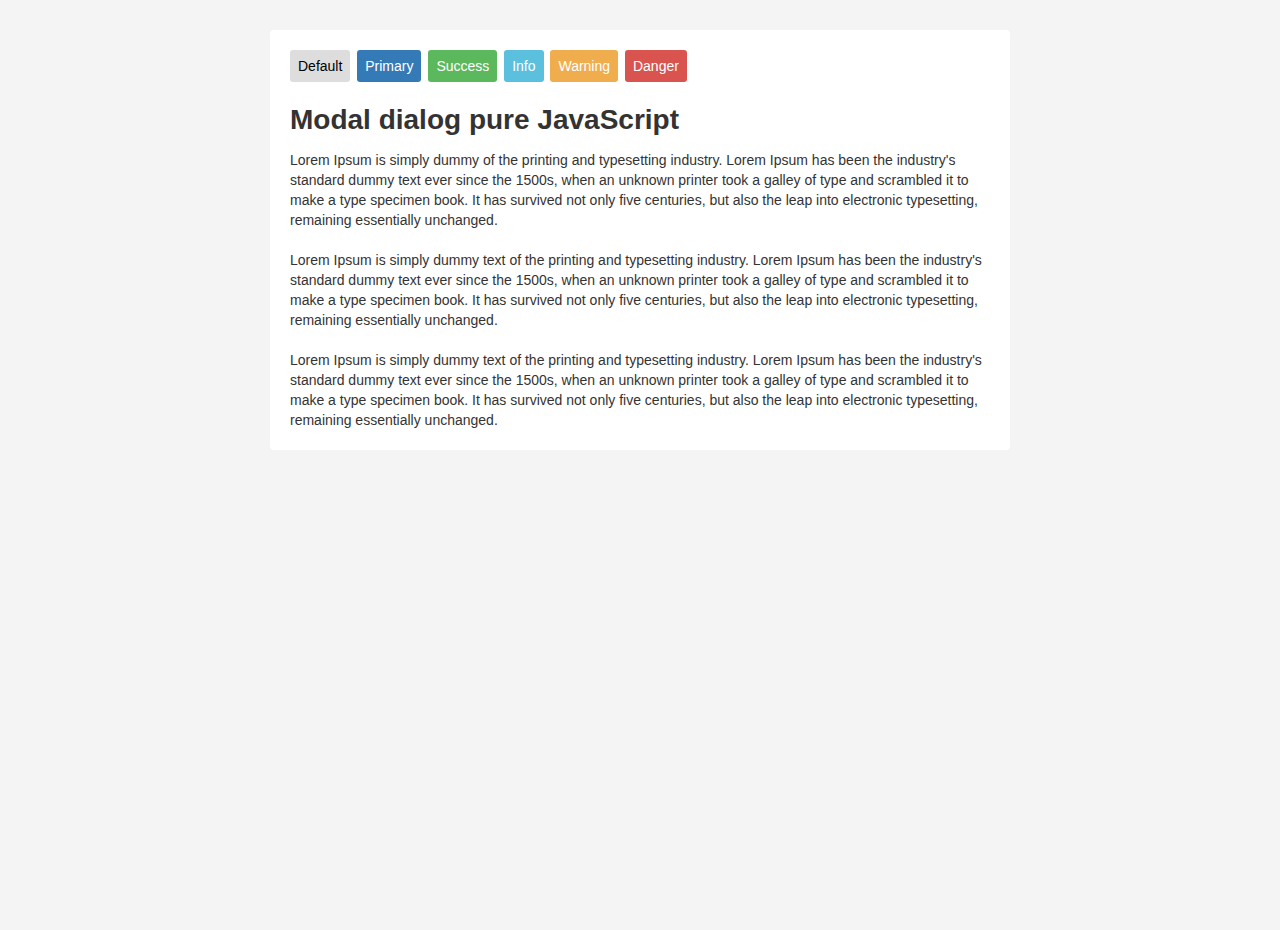
<file: Modal-JS-master/index.html>
<!DOCTYPE html>
<html lang="en">
<head>
	<meta charset="utf-8">
	<meta name="viewport" content="width=device-width, initial-scale=1">
	<title>Modal window (JS)</title>
	<meta name="description" content="Modal window on pure JavaScript">
	<meta name="generator" content="https://github.com/botyk/Modal-JS">
	<meta name="author" content="botyk_87@mail.ru">
	<meta name="copyright" content="https://github.com/botyk/Modal-JS">
	<link href="css/my.css" rel="stylesheet">
	<link href="img/favicon.png" rel="icon">
</head>
<body>
<div class="container">

	<!-- Default -->
	<button type="button" class="btn" onclick="modal('myModal')">Default</button>
	<div id="myModal" class="modal">
		<div class="modalContent">
			<div class="modalHeader">
				<span class="modalClose" data-close="true" title="Close">&times;</span>
				Modal header (Default)
			</div>
			<div class="modalBody">
				<p>Lorem Ipsum is simply dummy text of the printing and typesetting
				industry. Lorem Ipsum has been the industry's standard dummy text
				ever since the 1500s, when an printer took a galley of type
				and scrambled it to make a type specimen book. It has survived not
				only five centuries, but also the leap into electronic typesetting,
				remaining essentially unchanged.</p>
			</div>
			<div class="modalFooter">
				Modal footer
				<div>
					<button type="button" class="btn" data-close="true">Close</button>
					<!-- <button type="button" class="btn btnPrimary">Save</button> -->
				</div>
			</div>
		</div>
	</div>
	
	<!-- Primary -->
	<button type="button" class="btn btnPrimary" onclick="modal('myModal2')">Primary</button>
	<div id="myModal2" class="modal">
		<div class="modalContent modalPrimary">
			<div class="modalHeader">
				<span class="modalClose" data-close="true" title="Close">&times;</span>
				Modal header (Primary)
			</div>
			<div class="modalBody">
				<p>Lorem Ipsum is simply dummy text of the printing and typesetting
				industry. Lorem Ipsum has been the industry's standard dummy text
				ever since the 1500s, when an unknown printer took a galley of type
				and scrambled it to make a type specimen book. It has survived not
				only five centuries, but also the leap into electronic typesetting,
				remaining essentially unchanged.</p>
			</div>
			<div class="modalFooter">
				Modal footer
				<div>
					<button type="button" class="btn" data-close="true">Close</button>
					<button type="button" class="btn btnInfo">Save</button>
				</div>
			</div>
		</div>
	</div>
	
	<!-- Success -->
	<button type="button" class="btn btnSuccess" onclick="modal('myModal3')">Success</button>
	<div id="myModal3" class="modal">
		<div class="modalContent modalSuccess">
			<div class="modalHeader">
				<span class="modalClose" data-close="true" title="Close">&times;</span>
				Modal header (Success)
			</div>
			<div class="modalBody">
				<p>Lorem Ipsum is simply dummy text of the printing and typesetting
				industry. Lorem Ipsum has been the industry's standard dummy text
				ever since the 1500s, when an unknown printer took a galley of type
				and scrambled it to make a type specimen book. It has survived not
				only five centuries, but also the leap into electronic typesetting,
				remaining essentially unchanged.</p>
			</div>
			<div class="modalFooter">
				Modal footer
				<div>
					<button type="button" class="btn" data-close="true">Close</button>
					<button type="button" class="btn btnWarning">Save</button>
				</div>
			</div>
		</div>
	</div>
	
	<!-- Info -->
	<button type="button" class="btn btnInfo" onclick="modal('myModal4')">Info</button>
	<div id="myModal4" class="modal">
		<div class="modalContent modalInfo">
			<div class="modalHeader">
				<span class="modalClose" data-close="true" title="Close">&times;</span>
				Modal header (Info)
			</div>
			<div class="modalBody">
				<p>Lorem Ipsum is simply dummy text of the printing and typesetting
				industry. Lorem Ipsum has been the industry's standard dummy text
				ever since the 1500s, when an unknown printer took a galley of type
				and scrambled it to make a type specimen book. It has survived not
				only five centuries, but also the leap into electronic typesetting,
				remaining essentially unchanged.</p>
			</div>
			<div class="modalFooter">
				Modal footer
				<div>
					<button type="button" class="btn" data-close="true">Close</button>
					<button type="button" class="btn btnPrimary">Save</button>
				</div>
			</div>
		</div>
	</div>
	
	<!-- Warning -->
	<button type="button" class="btn btnWarning" onclick="modal('myModal5')">Warning</button>
	<div id="myModal5" class="modal">
		<div class="modalContent modalWarning">
			<div class="modalHeader">
				<span class="modalClose" data-close="true" title="Close">&times;</span>
				Modal header (Warning)
			</div>
			<div class="modalBody">
				<p>Lorem Ipsum is simply dummy text of the printing and typesetting
				industry. Lorem Ipsum has been the industry's standard dummy text
				ever since the 1500s, when an unknown printer took a galley of type
				and scrambled it to make a type specimen book. It has survived not
				only five centuries, but also the leap into electronic typesetting,
				remaining essentially unchanged.</p>
			</div>
			<div class="modalFooter">
				Modal footer
				<div>
					<button type="button" class="btn" data-close="true">Close</button>
					<button type="button" class="btn btnSuccess">Save</button>
				</div>
			</div>
		</div>
	</div>
	
	<!-- Danger -->
	<button type="button" class="btn btnDanger" onclick="modal('myModal6')">Danger</button>
	<div id="myModal6" class="modal">
		<div class="modalContent modalDanger">
			<div class="modalHeader">
				<span class="modalClose" data-close="true" title="Close">&times;</span>
				Modal header (Danger)
			</div>
			<div class="modalBody">
				<p>Lorem Ipsum is simply dummy text of the printing and typesetting
				industry. Lorem Ipsum has been the industry's standard dummy text
				ever since the 1500s, when an unknown printer took a galley of type
				and scrambled it to make a type specimen book. It has survived not
				only five centuries, but also the leap into electronic typesetting,
				remaining essentially unchanged.</p>
			</div>
			<div class="modalFooter">
				Modal footer
				<div>
					<button type="button" class="btn" data-close="true">Close</button>
					<button type="button" class="btn btnWarning">Save</button>
				</div>
			</div>
		</div>
	</div>

	<h1>Modal dialog pure JavaScript</h1>
	<p>Lorem Ipsum is simply dummy of the printing and typesetting
	industry. Lorem Ipsum has been the industry's standard dummy text
	ever since the 1500s, when an unknown printer took a galley of type
	and scrambled it to make a type specimen book. It has survived not
	only five centuries, but also the leap into electronic typesetting,
	remaining essentially unchanged.</p>
	<p>Lorem Ipsum is simply dummy text of the printing and typesetting
	industry. Lorem Ipsum has been the industry's standard dummy text
	ever since the 1500s, when an unknown printer took a galley of type
	and scrambled it to make a type specimen book. It has survived not
	only five centuries, but also the leap into electronic typesetting,
	remaining essentially unchanged.</p>
	<p>Lorem Ipsum is simply dummy text of the printing and typesetting
	industry. Lorem Ipsum has been the industry's standard dummy text
	ever since the 1500s, when an unknown printer took a galley of type
	and scrambled it to make a type specimen book. It has survived not
	only five centuries, but also the leap into electronic typesetting,
	remaining essentially unchanged.</p>
</div>
<script src="js/my.js"></script>
</body>
</html>
</file>
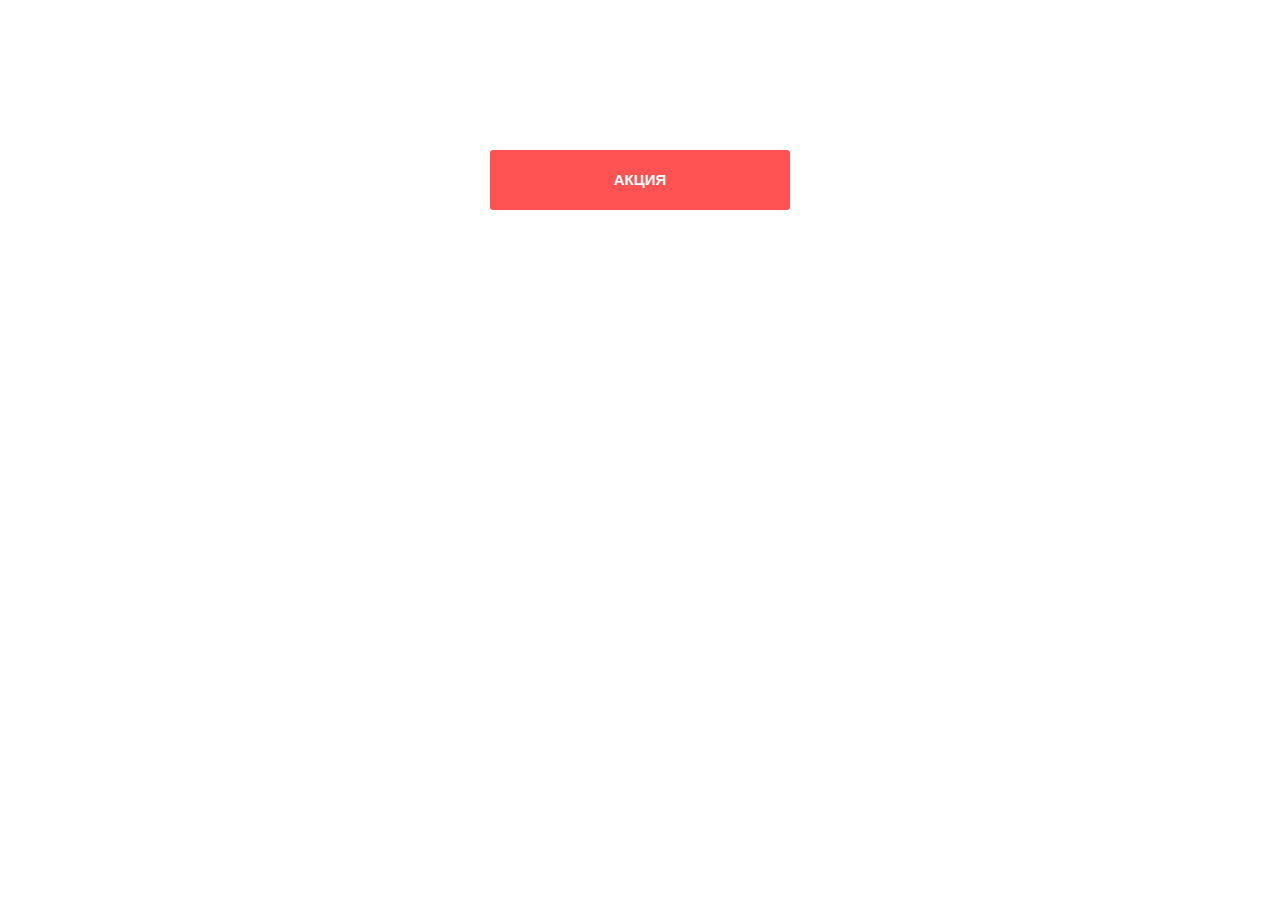
<file: Модальное окно/index.html>
<!DOCTYPE html>
<html lang="ru">
<head>
	<meta charset="UTF-8">

	<title>Модальное окно</title>

	<link rel="stylesheet" href="modal.css">

	<meta name="viewport" content="width=device-width, initial-scale=1, maximum-scale=1">
</head>

<body>
	<main>
		<div class="button js-button-campaign"><span>Акция</span></div>
	</main>
	<div class="overlay js-overlay-campaign">
		<div class="popup js-popup-campaign">
			<h2>Внимание, акция!</h2>
			На протяжении 40 лет BMW 3 серии представляет собой идеальное воплощение спортивного седана. В шестом поколении комбинация динамики, непревзойденной управляемости, инновационных функций и максимальной практичности впечатляет как никогда раньше.
			<div class="close-popup js-close-campaign"></div>
		</div>
	</div>

	<script src="https://cdnjs.cloudflare.com/ajax/libs/jquery/3.2.1/jquery.min.js"></script>
	<script src="modal.js"></script>
</body>
</html>
</file>
<file: Modal-JS-master/css/my.css>
* {margin: 0;padding: 0}
html,body {
	font: 14px/20px Arial, Helvetica, sans-serif;
	background-color: #f4f4f4;
	color: #333;
	margin: 0;
	height: 100%;
}
p {margin-bottom: 20px}
p:last-child {margin-bottom: 0}
h1 {margin: 20px 0}
.container {
	background: #fff;
	margin: 30px auto;
	max-width: 700px;
	overflow: hidden;
	padding: 20px;
	border-radius: 4px;
}
.btn {
	display: inline-block;
	background-color: #ddd;
	color: #000;
	padding: 8px;
	border: 0;
	white-space: nowrap;
	vertical-align: middle;
	text-align: center;
	text-decoration: none;
	font-size: 14px;
	font-weight: 400;
	cursor: pointer;
	border-radius: 3px;
	margin: 0 3px 8px 0;
}
.btnPrimary,.btnSuccess,.btnInfo,.btnWarning,.btnDanger {color: #fff}
.btnPrimary {background-color: #337AB7;}
.btnSuccess {background-color: #5CB85C}
.btnInfo {background-color: #5BC0DE}
.btnWarning {background-color: #F0AD4E}
.btnDanger {background-color: #D9534F}
.btn:hover {opacity: 0.7}
.btn:active {opacity: 1.0}



/* ---------------------------------------------------- */



/* Responsive modal */
.modal {
	display: none;
	position: fixed;
	z-index: 2;
	left: 0;
	top: 0;
	width: 100%;
	height: 100%;
	overflow: auto;
    background-color: rgba(0,0,0,0.4);
}
/* Primary */
.modalPrimary .modalHeader, .modalPrimary .modalFooter, .modalPrimary .modalClose {
	background-color: #337AB7 !important;
	border: 1px solid #337AB7;
	color: #fff;
}
/* Success */
.modalSuccess .modalHeader, .modalSuccess .modalFooter, .modalSuccess .modalClose {
	background-color: #5CB85C !important;
	border: 1px solid #5CB85C;
	color: #fff;
}
/* Success */
.modalInfo .modalHeader, .modalInfo .modalFooter, .modalInfo .modalClose {
	background-color: #5BC0DE !important;
	border: 1px solid #5BC0DE;
	color: #fff;
}
/* Warning */
.modalWarning .modalHeader, .modalWarning .modalFooter, .modalWarning .modalClose {
	background-color: #F0AD4E !important;
	border: 1px solid #F0AD4E;
	color: #fff;
}
/* Danger */
.modalDanger .modalHeader, .modalDanger .modalFooter, .modalDanger .modalClose {
	background-color: #D9534F !important;
	border: 1px solid #D9534F;
	color: #fff;
}
.modalContent {
	position: relative;
	margin: 30px auto;
	padding: 0;
	max-width: 600px;
	border: 1px solid #888;
	box-shadow: 0 3px 7px rgba(0,0,0,0.4);
	border-radius: 6px;
	opacity: 1;
	transition: opacity 0.4s;
	animation-name: modalopen;
	animation-duration: 0.4s;
}
.modalHeader {
	background-color: #f5f5f5;
	border-bottom: 1px solid #ddd;
	padding: 13px;
	font-size: 16px;
	font-weight: 500;
	border-radius: 6px 6px 0 0;
}
.modalBody {
	background-color: #fff;
	line-height: 22px;
	padding: 15px;
}
.modalFooter {
	background-color: #f5f5f5;
	border-top: 1px solid #ddd;
	border-radius: 0 0 6px 6px;
	padding: 13px;
	font-size: 16px;
	font-weight: 500;
}
.modalFooter div {
	float: right;
	margin: -7px -10px 0 0;
}
.modalClose {
	color: #bbb;
	float: right;
	font-size: 24px;
	font-weight: bold;
}
.modalClose:hover,.modalClose:focus {
	color: #000;
	text-decoration: none;
	cursor: pointer;
}
@keyframes modalopen {
    from {top: -300px; opacity: 0}
    to {top: 0; opacity: 1}
}

/* Мобильный вид страницы */
@media (max-width: 768px) {
	/* Responsive modal */
	.modalContent {
		width: 94%;
	}
	.modalContent {
		margin: 15px auto;
	}
}
</file>
<file: Модальное окно/modal.css>
body {margin: 0; padding: 0; font-family: Helvetica, Arial, sans-serif; }

/* main {
	width: 100%;
	height: 100vh;
	background-image: url(bg.jpg);
	background-size: cover;
	transition: all .2s ease;
} */

.button {
	width: 300px;
	height: 60px;
	margin: 0 auto;
	position: absolute;
	top: 20%;
	left: 50%;
	transform: translate(-50%, -50%);
	border-radius: 3px;
	background-color: #ff5252;
	text-align: center;
	cursor: pointer;
} 

.button span {
	line-height: 60px;
	color: #fff;
	font-weight: bold;
	font-size: 15px;
	text-transform: uppercase;
}

.overlay {
	position: absolute;
	width: 100%;
	height: 100vh;
	top: 0;
	left: 0;
	background-color: rgba(0, 0, 0, .8);
	display: none;
}

.popup {
	position: absolute;
	width: 400px;
	left: 50%;
	top: 50%;
	transform: translate(-50%, -50%);
	padding: 40px;
	box-sizing: border-box;
	background-color: #ff5252;
	color: #fff;
}

.close-popup {
	position: absolute;
	top: 15px;
	right: 15px;
	width: 23px;
	height: 23px;
	cursor: pointer;
}

.close-popup:before {
	content: '';
	background-color: #fff;
	position: absolute;
	height: 1px;
	width: 31px;
	top: 11px;
	left: -4px;
	transform: rotate(-45deg);
}

.close-popup:after {
	content: '';
	background-color: #fff;
	position: absolute;
	height: 1px;
	width: 31px;
	top: 11px;
	transform: rotate(45deg);
	left: -4px;
}

@media screen and (max-width: 768px) {

	.popup {
		width: 100%;
		height: 100vh;
		font-size: 15px;
	}
}
</file>
